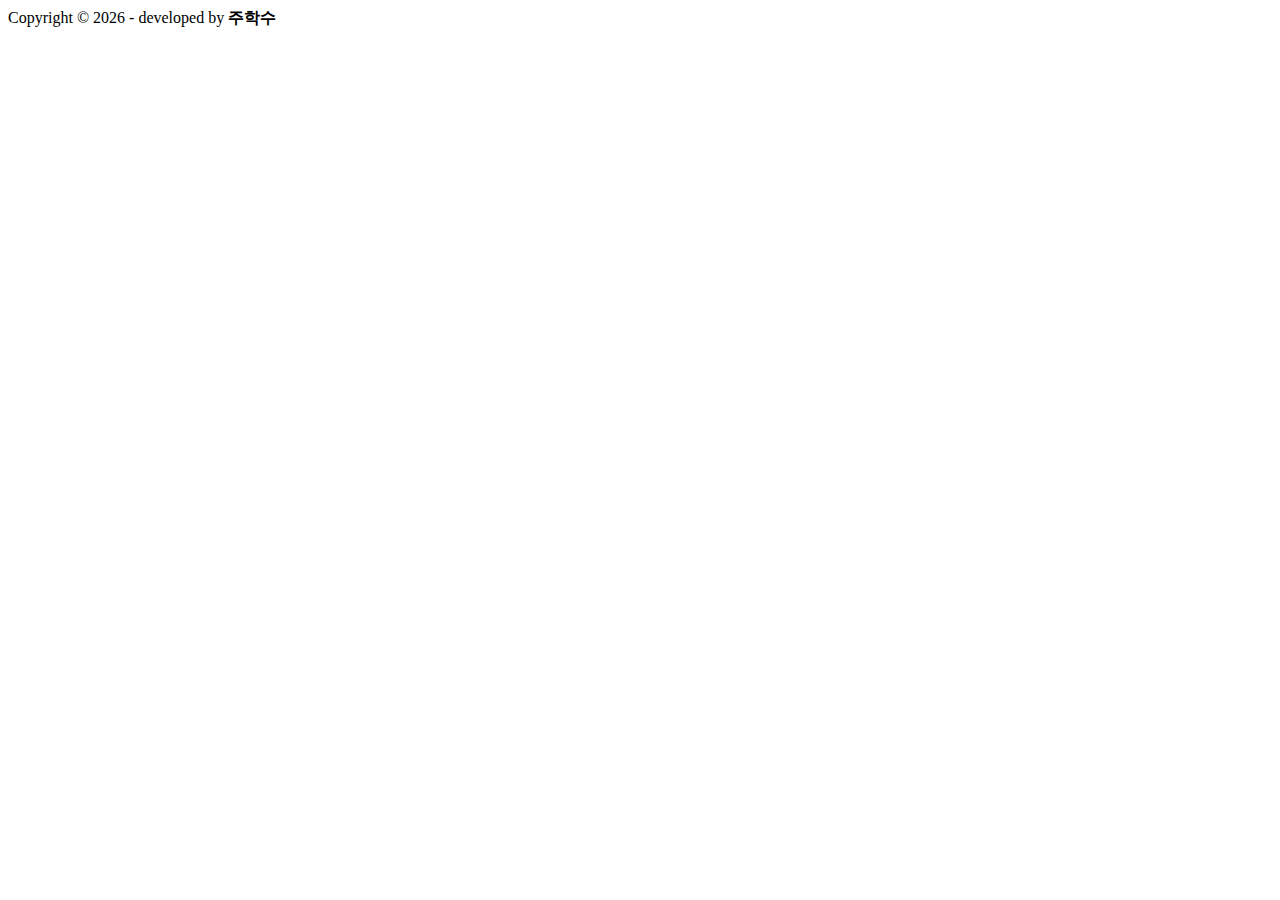
<file: src/main/resources/templates/fragment/footer.html>
<!DOCTYPE html>
<html lang="ko" xmlns:th="http://www.thymeleaf.org">
<!-- Footer -->
<footer class="sticky-footer bg-white" th:fragment="footerFragment">
    <div class="my-auto">
        <div class="copyright text-center my-auto">
            <span>Copyright &copy;
                <script> document.write(new Date().getFullYear().toString()); </script>
                - developed by <b>주학수</b></span>
        </div>
    </div>
</footer>
<!-- End of Footer -->
</html>
</file>
